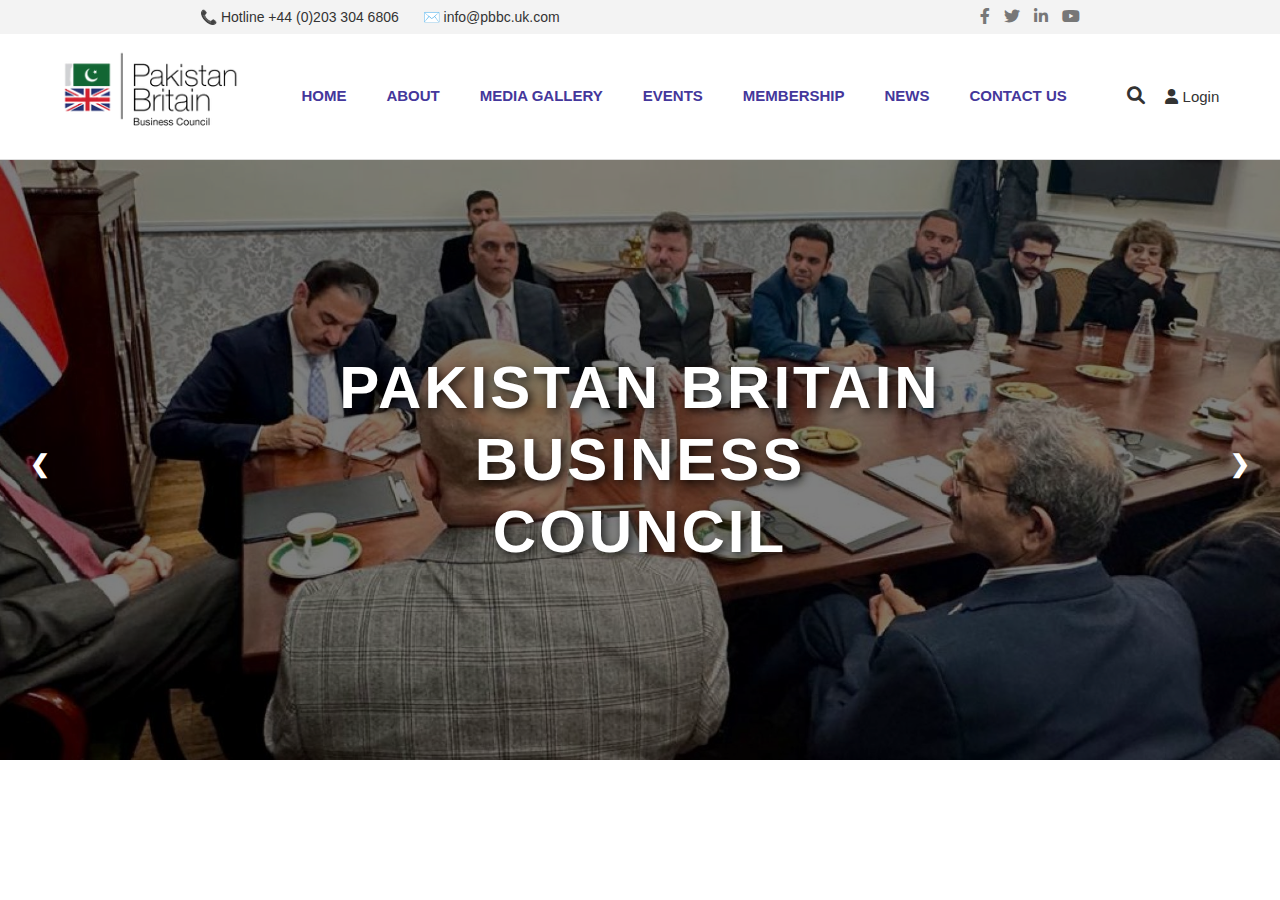
<file: templates/index.html>
<!DOCTYPE html>
<html lang="en">
<head>
    <meta charset="UTF-8">
    <meta name="viewport" content="width=device-width, initial-scale=1.0">
    <title>Updated Header</title>
    <link rel="stylesheet" href="/style/header.css">
    <link rel="stylesheet" href="/style/slider.css">

    <link href="https://cdnjs.cloudflare.com/ajax/libs/font-awesome/6.0.0-beta3/css/all.min.css" rel="stylesheet">
</head>
<body>
    <header>
        <!-- Top Bar -->
        <div class="top-bar">
            <div class="contact-info">
                <span>📞 Hotline +44 (0)203 304 6806</span>
                <span>✉️ <a href="mailto:info@pbbc.uk.com">info@pbbc.uk.com</a></span>
            </div>
            <div class="social-icons">
                <a href="#"><i class="fab fa-facebook-f"></i></a>
                <a href="#"><i class="fab fa-twitter"></i></a>
                <a href="#"><i class="fab fa-linkedin-in"></i></a>
                <a href="#"><i class="fab fa-youtube"></i></a>
            </div>
        </div>
        <!-- Navigation Bar -->
        <nav class="navbar">
            <div class="logo">
                <img src="/static/PBBC.webp" alt="PBBC Logo">
            </div>
            <ul class="nav-links">
                <li><a href="#">HOME</a></li>
                <li><a href="#">ABOUT</a></li>
                <li><a href="#">MEDIA GALLERY</a></li>
                <li><a href="#">EVENTS</a></li>
                <li><a href="#">MEMBERSHIP</a></li>
                <li><a href="#">NEWS</a></li>
                <li><a href="#">CONTACT US</a></li>
            </ul>
            <div class="search-login">
                <a href="#" class="search-icon"><i class="fas fa-search"></i></a>
                <a href="#" class="login"><i class="fas fa-user"></i> Login</a>
            </div>
        </nav>
    </header>

        <!-- Slider Section -->
        <div class="slider-container">
            <div class="slider">
                <div class="slide active">
                    <img src="/static/p3.jpeg" alt="Background Image">
                    <div class="text-overlay">
                        <h1>PAKISTAN BRITAIN BUSINESS COUNCIL</h1>
                    </div>
                </div>
                <div class="slide">
                    <img src="/static/p1.jpg" alt="Background Image">
                    <div class="text-overlay">
                        <h1>CONNECTING OPPORTUNITIES</h1>
                    </div>
                </div>
                <div class="slide">
                    <img src="/static/p2.jpeg" alt="Background Image">
                    <div class="text-overlay">
                        <h1>BUILDING STRONGER BRIDGES</h1>
                    </div>
                </div>
            </div>
            <!-- Navigation Arrows -->
            <a class="prev" onclick="changeSlide(-1)">&#10094;</a>
            <a class="next" onclick="changeSlide(1)">&#10095;</a>
        </div>
    
        <script src="/js/slider.js"></script>
    

</body>
</html>
</file>
<file: style/header.css>
/* General Reset */
* {
    margin: 0;
    padding: 0;
    box-sizing: border-box;
    font-family: Arial, sans-serif;
}

/* Top Bar */
.top-bar {
    background-color: #f3f3f3;
    padding: 8px 200px;
    display: flex;
    justify-content: space-between;
    align-items: center;
    font-size: 14px;
    color: #333;
}

.top-bar .contact-info span {
    margin-right: 20px;
}

.top-bar a {
    text-decoration: none;
    color: #333;
}

.top-bar .social-icons a {
    color: #777777;
    margin-left: 10px;
    font-size: 16px;
}

/* Navbar */
.navbar {
    display: flex;
    justify-content: space-evenly;
    align-items: center;
    padding: 15px 20px;
    border-bottom: 1px solid #ddd;
    background-color: #fff;
}

.logo img {
    width: 180px;
    height: auto;
}

.nav-links {
    list-style: none;
    display: flex;
}

.nav-links li {
    margin: 0 20px;
}

.nav-links a {
    text-decoration: none;
    color: #44379b;
    font-size: 15px;
    font-weight: bold;
}

.nav-links a:hover {
    color: #0056b3;
}

.search-login {
    display: flex;
    align-items: center;
}

.search-icon {
    margin-right: 20px;
    font-size: 18px;
    color: #333;
    text-decoration: none;
}

.login {
    text-decoration: none;
    color: #333;
    font-size: 15px;
}

.login:hover, .search-icon:hover {
    color: #0056b3;
}
</file>
<file: style/slider.css>
/* General Reset */
* {
    margin: 0;
    padding: 0;
    box-sizing: border-box;
}

/* Slider Container */
.slider-container {
    position: relative;
    max-width: 100%;
    overflow: hidden;
    height: 600px;
}

.slider {
    display: flex;
    width: 100%;
    height: 100%;
    position: relative;
    transition: transform 0.5s ease-in-out;
}

.slide {
    flex: 0 0 100%;
    position: relative;
}

.slide img {
    width: 100%;
    height: 600px;
    object-fit: cover;
    filter: brightness(50%);
}

.text-overlay {
    position: absolute;
    top: 50%;
    left: 50%;
    transform: translate(-50%, -50%);
    color: white;
    text-align: center;
    font-family: 'Arial', sans-serif;
    text-shadow: 3px 3px 10px rgba(0, 0, 0, 0.8);
}

.text-overlay h1 {
    font-size: 60px; /* Increased font size */
    font-weight: 900; /* Extra bold */
    margin: 0;
    text-transform: uppercase;
    letter-spacing: 3px; /* Enhanced spacing for a professional look */
    line-height: 1.2; /* Slightly reduced line height for compactness */
}

.text-overlay p {
    font-size: 24px; /* Optional subtitle */
    font-weight: 600;
    margin-top: 15px;
    letter-spacing: 1px;
}

/* Navigation Arrows */
.prev, .next {
    cursor: pointer;
    position: absolute;
    top: 50%;
    width: auto;
    margin-top: -20px;
    padding: 10px;
    color: white;
    font-weight: bold;
    font-size: 24px;
    user-select: none;
    z-index: 100;
    transition: background-color 0.3s;
}

.prev {
    left: 20px;
}

.next {
    right: 20px;
}

.prev:hover, .next:hover {
    background-color: rgba(0, 0, 0, 0.5);
}

/* Active Slide */
.active {
    display: block;
}
</file>
